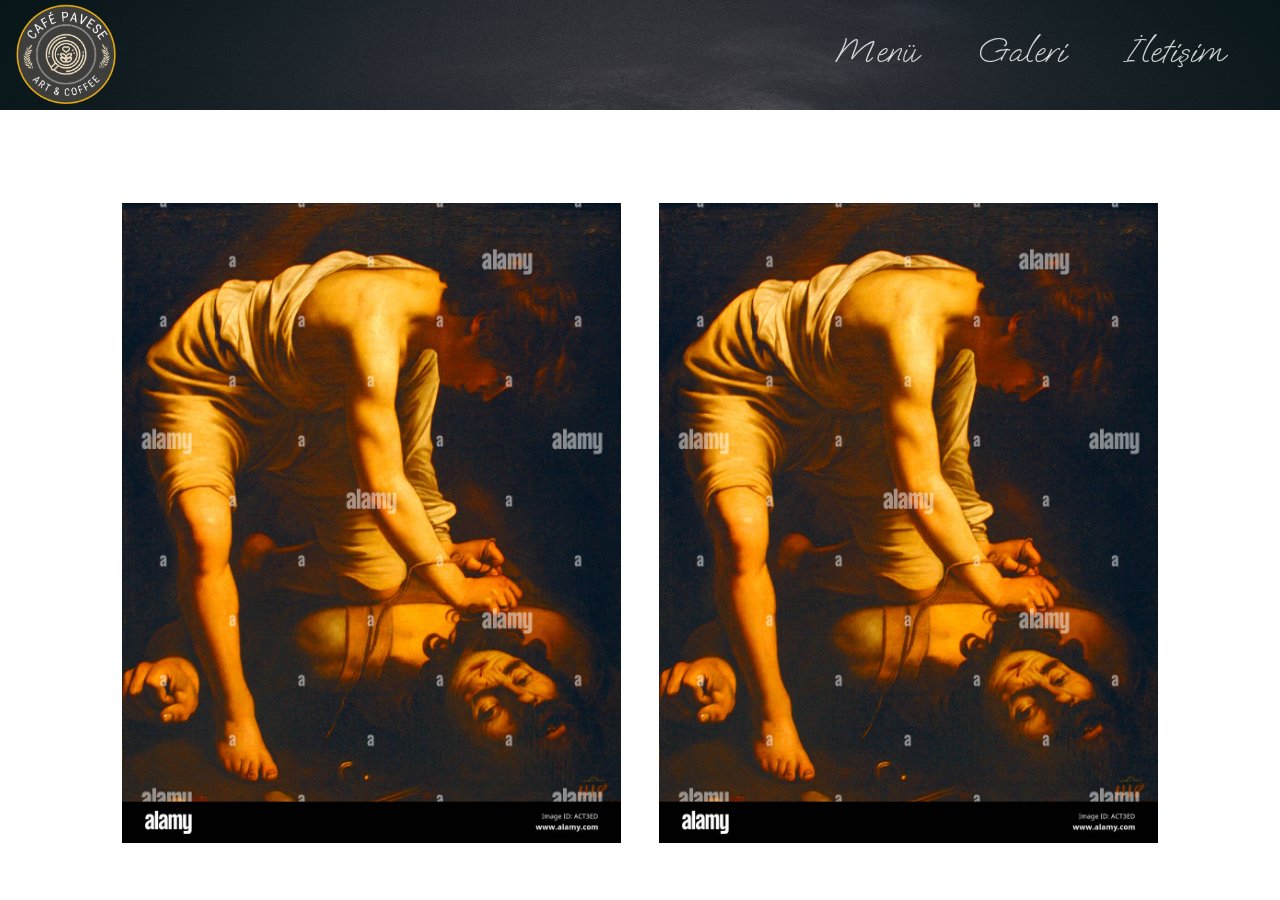
<file: galeri/index.html>
<!DOCTYPE html>
<html lang="en">

<head>
	<meta charset="UTF-8" />
	<meta http-equiv="X-UA-Compatible" content="IE=edge" />
	<meta name="viewport" content="width=device-width, initial-scale=1.0" />
	<link rel="preconnect" href="https://fonts.googleapis.com">
	<link rel="preconnect" href="https://fonts.gstatic.com" crossorigin>
	<link
		href="https://fonts.googleapis.com/css2?family=Barlow+Condensed:wght@300;400;600&family=Barlow:wght@300;400;600;700&family=Inconsolata:wght@300;400;500&family=Oooh+Baby&family=Roboto:wght@300;400;500&display=swap"
		rel="stylesheet">
	<title>Galeri</title>
	<link rel="stylesheet" href="../css/style.css" />
</head>

<body>
	<div id="root">
		<div class="container">
			<div class="about-me">
				<nav class="navbar">
					<div class="nav-branding">
						<a href="../index.html"><img src="../images/20220826_175915_0000.png" class="logo"
								alt="logo" /></a>
					</div>

					<ul class="nav-menu">
						<li class="nav-item">
							<a href="../index.html" class="nav-link">Menü</a>
						</li>
						<li class="nav-item">
							<a href="../galeri/index.html" class="nav-link">Galeri</a>
						</li>
						<li class="nav-item">
							<a href="../iletisim/index.html" class="nav-link">İletişim</a>
						</li>
					</ul>
					<div class="hamburger">
						<span class="bar"></span>
						<span class="bar"></span>
						<span class="bar"></span>
					</div>
				</nav>
			</div>

			<div class="menu-container">
				<div class="kartlar">
					<div class="wrapper">
						<div class="media">
							<div class="layer">
								<p class="pgaleri">
									Consequatur molestias officia laborum temporibus, optio blanditiis
									perspiciatis corporis harum aliquam, atque corrupti ipsa! Lorem
									ipsum dolor sit amet consectetur adipisicing elit. Ratione facere
									illo officia laboriosam.
								</p>
							</div>
							<span class="tablo-img"><img src="../images/galeriResim1.jpg" /></span>

						</div>
						<div class="media">
							<div class="layer">
								<p class="pgaleri">
									Lorem ipsum dolor sit amet consectetur adipisicing elit. Placeat odit pariatur
									tenetur sequi molestias id porro nisi sint sed, ex nobis expedita unde quae quod
									rerum necessitatibus optio perferendis at dolorum. Reiciendis beatae labore
									laboriosam quaerat exercitationem esse, omnis suscipit.

								</p>
							</div>
							<span class="tablo-img"><img src="../images/galeriResim1.jpg" /></span>
						</div>
					</div>
				</div>
			</div>
		</div>
	</div>


	<script src="../script.js"></script>
</body>

</html>
</file>
<file: css/style.css>
/* Box sizing rules */
*,
*::before,
*::after {
  box-sizing: border-box;
  border: 0 solid #e2e8f0;
}

:root {
  font-family: "Barlow", Georgia, serif;
}

#root {
  display: flex;
  flex: 1 1;
}

#root,
.menus {
  height: 100%;
  width: 100%;
}

/* Remove default margin */
body,
h1,
h2,
h3,
h4,
p,
figure,
blockquote,
dl,
dd {
  margin: 0;
}

/* Remove list styles on ul, ol elements with a list role, which suggests default styling will be removed */
ul[role="list"],
ol[role="list"] {
  list-style: none;
}

/* Set core root defaults */
html {
  scroll-behavior: smooth;
}

/* Set core body defaults */
body {
  min-height: 100vh;
  text-rendering: optimizeSpeed;
  line-height: 1.5;
  display: block;
}

/* A elements that don't have a class get default styles */
a:not([class]) {
  text-decoration-skip-ink: auto;
}

/* Make images easier to work with */
img,
picture {
  max-width: 100%;
  display: block;
}

/* Inherit fonts for inputs and buttons */
input,
button,
textarea,
select {
  font: inherit;
}

/* Remove all animations, transitions and smooth scroll for people that prefer not to see them */
@media (prefers-reduced-motion: reduce) {
  html:focus-within {
    scroll-behavior: smooth;
  }

  *,
  *::before,
  *::after {
    animation-duration: 0.01ms !important;
    animation-iteration-count: 1 !important;
    transition-duration: 0.01ms !important;
    scroll-behavior: auto !important;
  }
}

.container {
  display: flex;
  flex: 1 1 0%;
  flex-direction: column;
  padding-top: 17vh;
  width: 100%;
  -webkit-text-size-adjust: 100%;
}

.kartlar {
  -webkit-text-size-adjust: 100%;
  line-height: 1.5;
  -webkit-font-smoothing: antialiased;
  font-family: "Barlow", sans-serif;
  box-sizing: border-box;
  border: 0 solid #e2e8f0;
  flex-direction: column;
  margin-top: 50px;
  width: 100%;
  scroll-margin: 302px;
}

@media (max-width: 350px) {
  .kartlar {
    margin-top: 90px;
  }
}

.title {
  opacity: 0.5;
  font-family: "Barlow", Georgia, serif;
  font-size: 2rem;
  font-weight: 700;
  line-height: 1.2;
  color: rgb(17, 18, 34);
}

.sıcak-menu {
  -webkit-text-size-adjust: 100%;
  line-height: 1.5;
  -webkit-font-smoothing: antialiased;
  font-family: "Barlow", sans-serif;
  box-sizing: border-box;
  border: 0 solid #e2e8f0;
  display: flex;
  flex: 1 1 0%;
  flex-direction: column;
  margin-top: 9px;
}

.cay {
  position: relative;
  display: flex;
  flex-direction: column;
}

.product-description-price {
  -webkit-text-size-adjust: 100%;
  line-height: 1.5;
  -webkit-font-smoothing: antialiased;
  font-family: "Barlow", sans-serif;
  box-sizing: border-box;
  border: 0 solid #e2e8f0;
  display: flex;
  flex: 1 1 0%;
  flex-direction: column;
  justify-content: space-around;
  margin-left: 1rem;
}

.product {
  -webkit-text-size-adjust: 100%;
  -webkit-font-smoothing: antialiased;
  box-sizing: border-box;
  border: 0 solid #e2e8f0;
  font-family: Barlow, Georgia, serif;
  font-size: 17px;
  font-weight: 800;
  line-height: 1.21;
  color: rgb(17, 18, 34);
}

.description {
  -webkit-text-size-adjust: 100%;
  -webkit-font-smoothing: antialiased;
  box-sizing: border-box;
  border: 0 solid #e2e8f0;
  font-family: "Barlow Condensed", Georgia, serif;
  font-size: 1em;
  font-weight: 400;
  line-height: 1.2;
  color: rgb(17, 18, 34);
  opacity: 0.5;
  margin-bottom: 4px;
  overflow: hidden;
  text-overflow: ellipsis;
  display: -webkit-box;
  -webkit-box-orient: vertical;
}

.price {
  -webkit-text-size-adjust: 100%;
  -webkit-font-smoothing: antialiased;
  box-sizing: border-box;
  border: 0 solid #e2e8f0;
  font-family: "Barlow", Georgia, serif;
  font-size: 1.15rem;
  font-weight: 800;
  line-height: 1.19;
  color: rgb(146, 0, 0);
}

.menu-container {
  font-family: "Barlow", Georgia, serif;
  text-rendering: optimizeSpeed;
  line-height: 1.5;
  -webkit-text-size-adjust: 100%;
  border: 0 solid #e2e8f0;
  display: flex;
  flex: 1 1 0%;
  width: 100%;
  flex-direction: column;
  -webkit-box-align: center;
  align-items: center;
  box-sizing: border-box;
  padding: 0px 8vw;
}

.icecekler {
  border: 2px solid #800000;
  display: flex;
  box-sizing: border-box;
  position: relative;
  padding: 10px;
  width: 100%;
  height: 140px;
  border-radius: 20px;
  box-shadow: rgb(112 112 112 / 16%) 0px 10px 16px 0px;
  background-color: rgb(255, 255, 255);
  margin: 6px 0px;
}

img,
video {
  max-width: 100%;
  height: auto;
}

.menus {
  display: flex !important;
  flex: 1 1 auto;
}

.menus-img {
  color: transparent;
  display: inline-block;
}

.icecek-resim {
  flex-shrink: 0;
  border-radius: 20px;
  box-shadow: rgb(112 112 112 / 8%) 0px 10px 16px 0px;
  object-fit: cover;
  width: 120px;
  height: 100%;
  min-width: 120px;
}

.about-me {
  display: flex;
  flex: 1 1 auto;
  flex-direction: column;
  position: fixed;
  top: 0px;
  padding: 1rem 1rem 40px;
  width: 100%;
  min-height: 90px;
  max-height: 110px;
  z-index: 1;
  --u: 20px;
  --c1: #a29478;
  --c2: #616c7f;
  --c3: #414c66;
  --gp: 0 80% / calc(var(--u) * 10) calc(var(--u) * 7.8);
  --dg: 0 25%, #fff0 0 100%;
  --dr: from 45deg at;
  --dl: from -135deg at;
  --du: from -45deg at 50%;
  --dd: from 135deg at 50%;
  background-image: url(../images/smoke.png);
  background-position: center;
  background-repeat: no-repeat;
  background-size: 100% 100%;
}

.logo {
  margin-top: 6px;
  width: 100px;
  height: 100px;
  z-index: 3;
  max-width: 100%;
  padding: 0;
  border: none;
}

li {
  list-style: none;
}

a {
  color: rgba(255, 255, 255, 0.8);
  text-decoration: none;
  text-align: justify;
  font-size: 2.2em;
  font-family: "Oooh Baby", cursive;
  font-weight: 500;
}

.navbar {
  min-height: 70px;
  display: flex;
  justify-content: space-between;
  align-items: center;
}

.nav-menu {
  margin-right: 2.5em;
  display: flex;
  justify-content: space-between;
  align-items: center;
  gap: 60px;
}

.nav-branding {
  font-size: 2rem;
}

.nav-link {
  transition: 0.7s ease;
}

.nav-link:hover {
  color: dodgerblue;
}

.hamburger {
  display: none;
  cursor: pointer;
}

.bar {
  display: block;
  width: 25px;
  height: 3px;
  margin: 5px auto;
  -webkit-transition: all 0.3s;
  transition: all 0.3s ease;
  background-color: rgb(255, 255, 255);
}

@media (max-width: 768px) {
  .hamburger {
    display: block;
    z-index: 3;
  }

  .hamburger.active .bar:nth-child(2) {
    opacity: 0;
  }

  .hamburger.active .bar:nth-child(1) {
    transform: translateY(8px) rotate(45deg);
  }

  .hamburger.active .bar:nth-child(3) {
    transform: translateY(-8px) rotate(-45deg);
  }

  .nav-menu {
    position: fixed;
    left: 100%;
    top: -1em;
    gap: 0;
    flex-direction: column;
    background-image: url(../images/dont\ give\ up.png);
    background-position: center; /* Center the image */
    background-repeat: no-repeat; /* Do not repeat the image */
    background-size: 100% 100%; /* Resize the background image to cover the entire container */
    width: 100%;
    text-align: center;
    transition: all 0.6s ease-in-out;
    height: 100%;
    display: block;
    z-index: 3;
    box-shadow: 2px 2px 10px rgba(0, 0, 0, 0.4);
  }

  .nav-item {
    justify-content: center;
    display: block;
    position: relative;
    left: 1vh;
    top: 14vh;
    margin-top: 5vh;
    text-align: left;
  }

  .nav-menu.active {
    left: 0%;
    display: block;
    height: 100%;
    width: 100%;
  }
}

/**/

.adres {
  font-size: 14px;
  line-height: 1.75em;
  box-sizing: border-box;
  margin-right: auto;
  margin-left: auto;
  width: 970px;
  padding-right: 1px;
  padding-left: 0;
  background-color: #fff;
}

.iframeAdres {
  -webkit-tap-highlight-color: transparent;
  -webkit-text-size-adjust: 100%;
  -webkit-font-smoothing: antialiased;
  font-family: "Barlow", sans-serif;
  color: #666;
  font-size: 14px;
  line-height: 1.75em;
  margin: 0;
  display: flex;
}

h2 {
  font-size: 14px;
}

.icons {
  margin-top: 2rem;
  margin-left: 1px;
  color: rgb(103, 47, 47);
  font-size: 40px;
}

@media (max-width: 768px) {
  .iframeAdres {
    display: flex;
    justify-content: center;
    margin: 0;
  }
}

@media (max-width: 768px) {
  .adres {
    max-width: 98%;
    max-height: 100%;
  }
}

.social-media {
  display: flex;
  align-items: center;
  flex-direction: row;
  justify-content: center;
  gap: 8vw;
}

@media (max-height: 768px) {
  .form {
    margin-top: 10vw;
  }
}

/* form baslangıcı */
A .formClass {
  width: 100%;
  height: 75vh;
  background: #da6767;
  display: flex;
  align-items: center;
  justify-content: center;
}

form {
  box-shadow: rgb(112 112 112 / 16%) 0px 10px 16px 0px;
  background-color: rgb(255, 255, 255);
  display: flex;
  flex-direction: column;
  padding: 2vw 4vw;
  width: 90%;
  max-width: 600px;
  border-radius: 20px;
  border: 2px solid #800000;
  margin: auto;
  margin-top: 1em;
}

form h3 {
  opacity: 0.5;
  font-family: "Barlow", sans-serif;
  font-size: 1.5em;
  font-weight: 700;
  line-height: 1.2;
  color: rgb(17, 18, 34);
  margin-bottom: 20px;
  display: flex;
  align-items: center;
  text-align: center;
  flex-direction: row;
  justify-content: center;
}

form input,
form textarea {
  border: 1px solid #800000;
  margin: 10px 0;
  outline: none;
  background: rgb(112 112 112 / 10%);
  font-family: "Barlow", Georgia, serif;
  font-size: 1.5em;
  font-weight: 500;
  line-height: 1.2;
  color: rgb(0, 0, 0);
  resize: none;
}

form button {
  padding: 0.75em;
  background: rgba(128, 0, 0, 1);
  color: #fff;
  font-size: 1.2em;
  border: 0;
  outline: none;
  cursor: pointer;
  width: 8em;
  margin: 20px auto 0;
  border-radius: 30px;
  display: flex;
  align-items: center;
  text-align: center;
  flex-direction: row;
  justify-content: center;
  font-family: "Barlow", sans-serif;
}

@media (max-height: 500px) {
  .formClass {
    display: flex;
    margin-left: auto;
    align-self: center;
    margin-top: 2em;
    max-width: 100%;
    max-height: 100%;
  }
}

.checkbox-hidden {
  display: none;
}

/*galeri baslangıc*/
/*galeri baslangıc*/
/*galeri baslangıc*/
/*galeri baslangıc*/
/*galeri baslangıc*/
/*galeri baslangıc*/
/*galeri baslangıc*/
/*galeri baslangıc*/

.wrapper {
  display: flex;
  justify-content: center;
  align-self: center;
}

.media {
  width: 100%;
  overflow: hidden;
  position: relative;
  display: flex;
  justify-content: center;
  align-items: center;
}

.layer {
  opacity: 0;
  position: absolute;
  top: 50%;
  left: 50%;
  transform: translate(-50%, -50%);
  display: flex;
  justify-content: center;
  align-items: center;
  width: 10px;
  height: 100%;
  background: #fff;
  color: #151e3f;
  transition: all 0.9s ease;
}

.pgaleri {
  display: flex;
  flex-direction: column;
  align-items: center;
  justify-content: center;
  text-align: center;
  font-family: "Barlow Condensed", sans-serif;
  font-size: 20px;
  font-weight: 600;
  letter-spacing: 1px;
  line-height: 1.5em;
  position: absolute;
  top: 50%;
  left: 50%;
  transform: translate(-50%, -50%);
}

.media:hover .layer {
  opacity: 1;
  width: 80%;
  transition: all 0.4s ease-in-out;
}

@media (max-width: 600px) {
  .wrapper {
    display: block;
  }
}

@media (max-width: 600px) {
  .media {
    margin-top: 2em;
  }
}

.tablo-img {
  display: flex !important;
  flex: 1 1 auto;
  width: 40em;
  height: 40em;
  align-self: center;
  justify-content: center;
}

.media:hover .tablo-img {
  opacity: 0.3;
  width: 90%;
  transition: all 0.5s ease;
}

@media (max-width: 600px) {
  .tablo-img {
    max-width: 25em;
    max-height: 25em;
  }
}

@media (max-width: 600px) {
  .pgaleri {
    font-family: "Inconsolata", monospace;
    font-size: 20px;
    line-height: 1em;
    position: absolute;
    top: 50%;
    left: 50%;
    transform: translate(-50%, -50%);
    width: 100%;
    height: 100%;
  }
}

/* Bu bar beni sikecek */
/* Bu bar beni sikecek */
/* Bu bar beni sikecek */
.scrolling-tabs {
  z-index: 1;
  top: 10vh;
  position: fixed;
  left: 0px;
  right: 0px;
  display: flex;
  flex-direction: row;
  -webkit-box-align: center;
  align-items: center;
  overflow-x: scroll;
  padding: 35px 0px 25px;
}
.scrolling-tabs::-webkit-scrollbar {
  display: none;
}

.scrolling-kartlar {
  display: flex;
  flex-direction: column;
  -webkit-box-pack: center;
  justify-content: center;
  -webkit-box-align: center;
  align-items: center;
  flex-shrink: 0;
  position: relative;
  z-index: 1;
  box-sizing: border-box;
  width: 135px;
  height: 44px;
  padding: 0px 2.66vw;
  border-radius: 10px;
  background-color: rgba(110, 107, 107, 0.65);
  backdrop-filter: blur(10px);
  /*border: 2px solid rgb(146, 0, 0);*/
  cursor: pointer;
}

.scrolling-text {
  font-family: "Barlow Condensed", Georgia, serif;
  font-size: 0.53em;
  line-height: 1.17;
  text-align: center;
  overflow: hidden;
  text-overflow: ellipsis;
  display: -webkit-box;
  -webkit-line-clamp: 2;
  -webkit-box-orient: vertical;
  opacity: 1;
  color: rgb(255, 255, 255);
}

.scrolling-tabs > div:first-child {
  margin: 0px 1.33vw 0px 8vw;
}

.scrolling-tabs > div {
  margin: 0px 1.33vw;
}

.scrolling-kartlar.active {
  display: flex;
  flex-direction: column;
  -webkit-box-pack: center;
  justify-content: center;
  -webkit-box-align: center;
  align-items: center;
  flex-shrink: 0;
  position: relative;
  z-index: 1;
  box-sizing: border-box;
  width: 135px;
  height: 50px;
  padding: 0px 2.66vw;
  border-radius: 10px;
  background-color: rgba(0, 0, 0, 0.65);
  backdrop-filter: blur(10px);
  border: 3.5px solid rgb(156, 0, 0);
  cursor: pointer;
}

.scrolling-text.active {
  font-family: "Barlow Condensed", Georgia, serif;
  font-size: 12em;
  line-height: 1.17;
  text-align: center;
  overflow: hidden;
  text-overflow: ellipsis;
  display: -webkit-box;
  -webkit-line-clamp: 2;
  -webkit-box-orient: vertical;
  color: rgb(255, 255, 255);
}

@media (max-height: 680px) {
  .scrolling-tabs {
    top: 12vh;
  }
}

@media (max-width: 350px) {
  .scrolling-tabs {
    top: 17vh;
  }
}
</file>
